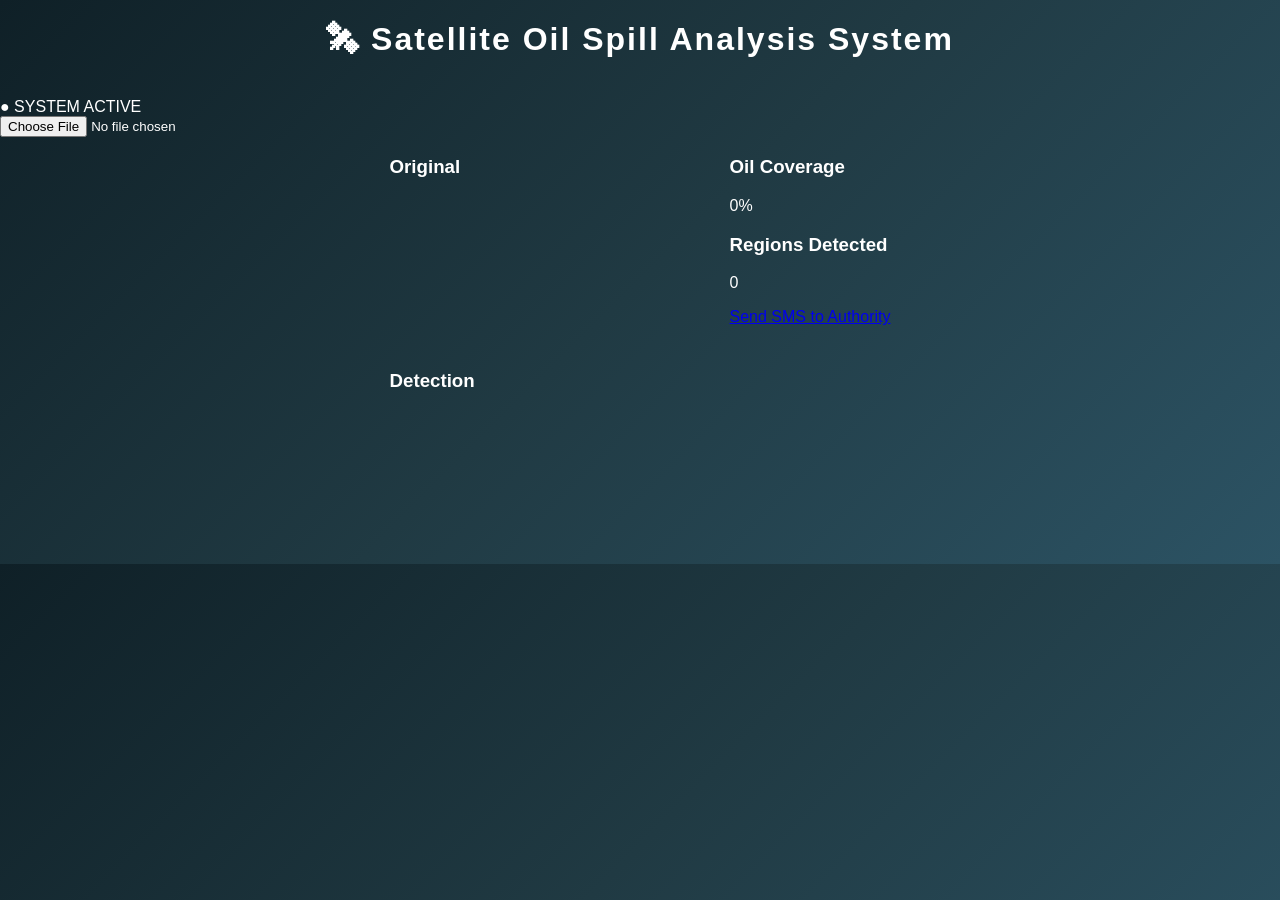
<file: detaction.html>
<!DOCTYPE html>
<html lang="en">
<head>
    <meta charset="UTF-8">
    <title>Advanced Oil Spill Detection</title>
    <link rel="stylesheet" href="app.css">
</head>
<body>

<div class="header">
    <h1>🛰 Satellite Oil Spill Analysis System</h1>
    <div class="status">● SYSTEM ACTIVE</div>
</div>

<div class="container">

    <input type="file" id="upload">

    <div class="main-layout">

        <div class="canvas-section">
            <div>
                <h3>Original</h3>
                <canvas id="originalCanvas"></canvas>
            </div>

            <div>
                <h3>Detection</h3>
                <canvas id="oilCanvas"></canvas>
            </div>
        </div>

        <div class="analytics">
            <div class="stat">
                <h3>Oil Coverage</h3>
                <p id="oilPercent">0%</p>
            </div>

            <div class="stat">
                <h3>Regions Detected</h3>
                <p id="regionCount">0</p>
            </div>
            <div class="analytics">
   

</div>

<div class="alert-button">
    <a class="sms-btn" href="sms:+911234567890?body=Alert%20-%20potential%20oil%20spill%20detected.%20Please%20investigate%20immediately.">
        Send SMS to Authority
    </a>
</div>

        </div>

    </div>
</div>

<script src="final (1).js"></script>
</body>
</html>
</file>
<file: app.css>
body {
    margin: 0;
    font-family: 'Segoe UI', sans-serif;
    background: linear-gradient(135deg, #0f2027, #203a43, #2c5364);
    color: white;
}

.app-container {
    max-width: 1400px;
    margin: auto;
    padding: 40px;
}

h1 {
    text-align: center;
    margin-bottom: 40px;
    letter-spacing: 2px;
}

.main-layout {
    display: flex;
    gap: 40px;
    justify-content: center;
    align-items: flex-start;
}

.canvas-wrapper {
    background: #111;
    padding: 20px;
    border-radius: 15px;
    box-shadow: 0 0 30px rgba(0,0,0,0.6);
}

canvas {
    border-radius: 10px;
    max-width: 800px;
}

.side-panel {
    width: 350px;
    display: flex;
    flex-direction: column;
    gap: 25px;
}

.analytics-card,
.info-card {
    background: rgba(255,255,255,0.08);
    padding: 25px;
    border-radius: 15px;
    backdrop-filter: blur(10px);
    box-shadow: 0 0 20px rgba(0,0,0,0.4);
}

.analytics-card h2,
.info-card h2 {
    margin-top: 0;
    margin-bottom: 20px;
    border-bottom: 1px solid rgba(255,255,255,0.2);
    padding-bottom: 10px;
}

.analytics-card p {
    margin: 12px 0;
    font-size: 15px;
}

.heavy-dot,
.medium-dot,
.light-dot {
    display: inline-block;
    width: 12px;
    height: 12px;
    border-radius: 50%;
    margin-right: 8px;
}

.heavy-dot { background: red; }
.medium-dot { background: orange; }
.light-dot { background: yellow; }

hr {
    border: none;
    border-top: 1px solid rgba(255,255,255,0.2);
    margin: 15px 0;
}
</file>
